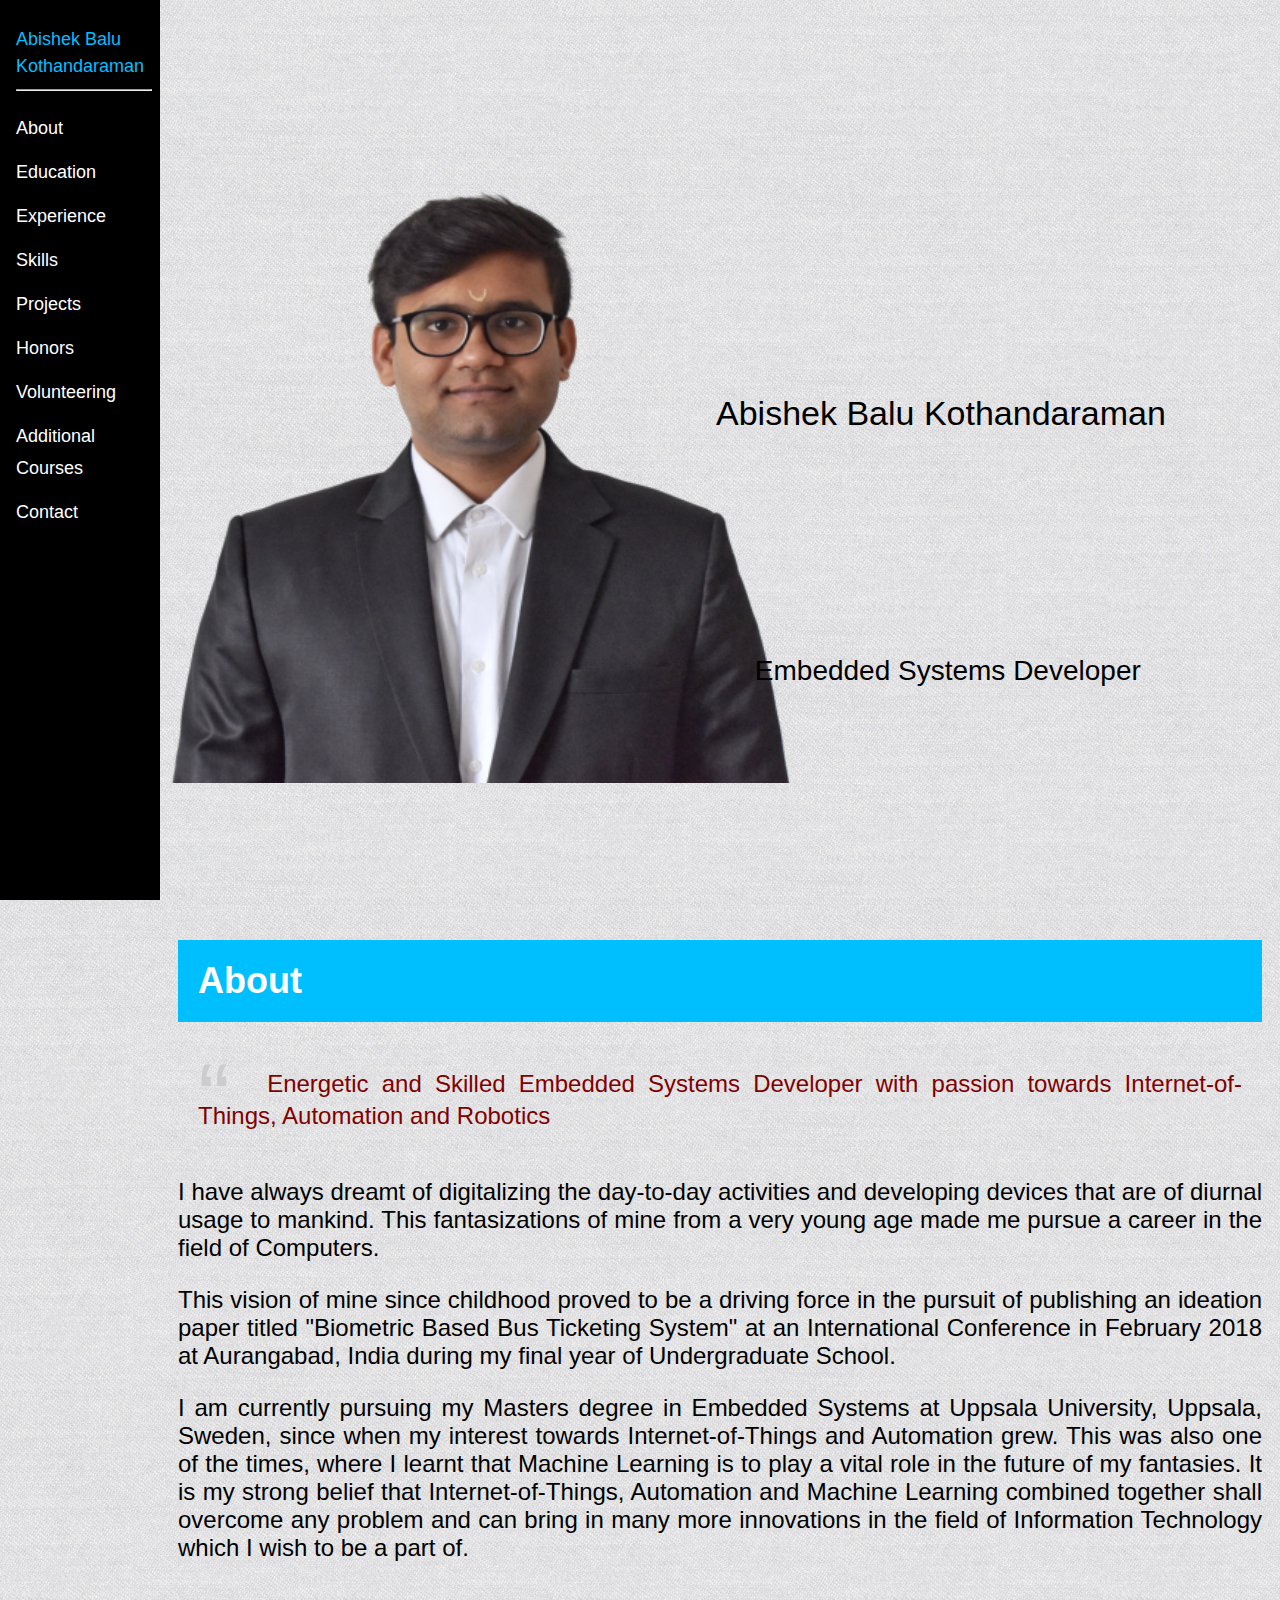
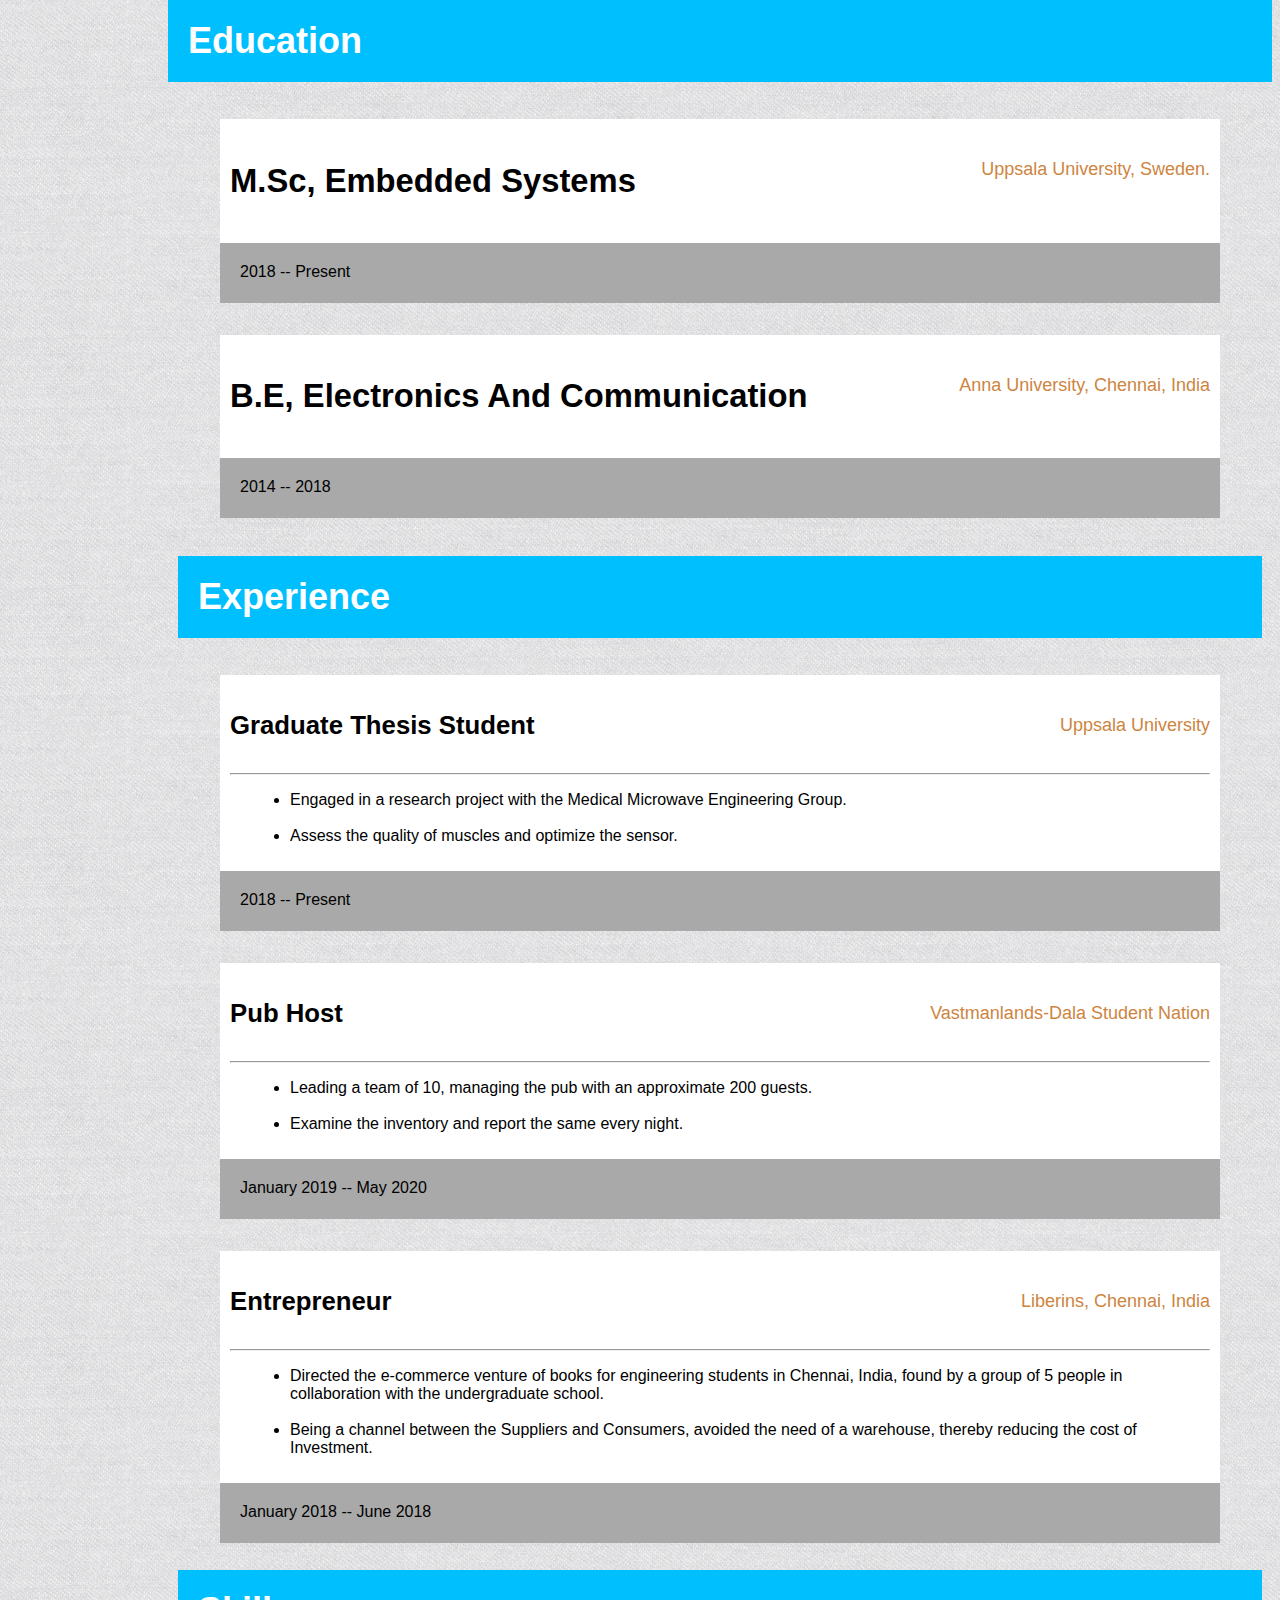
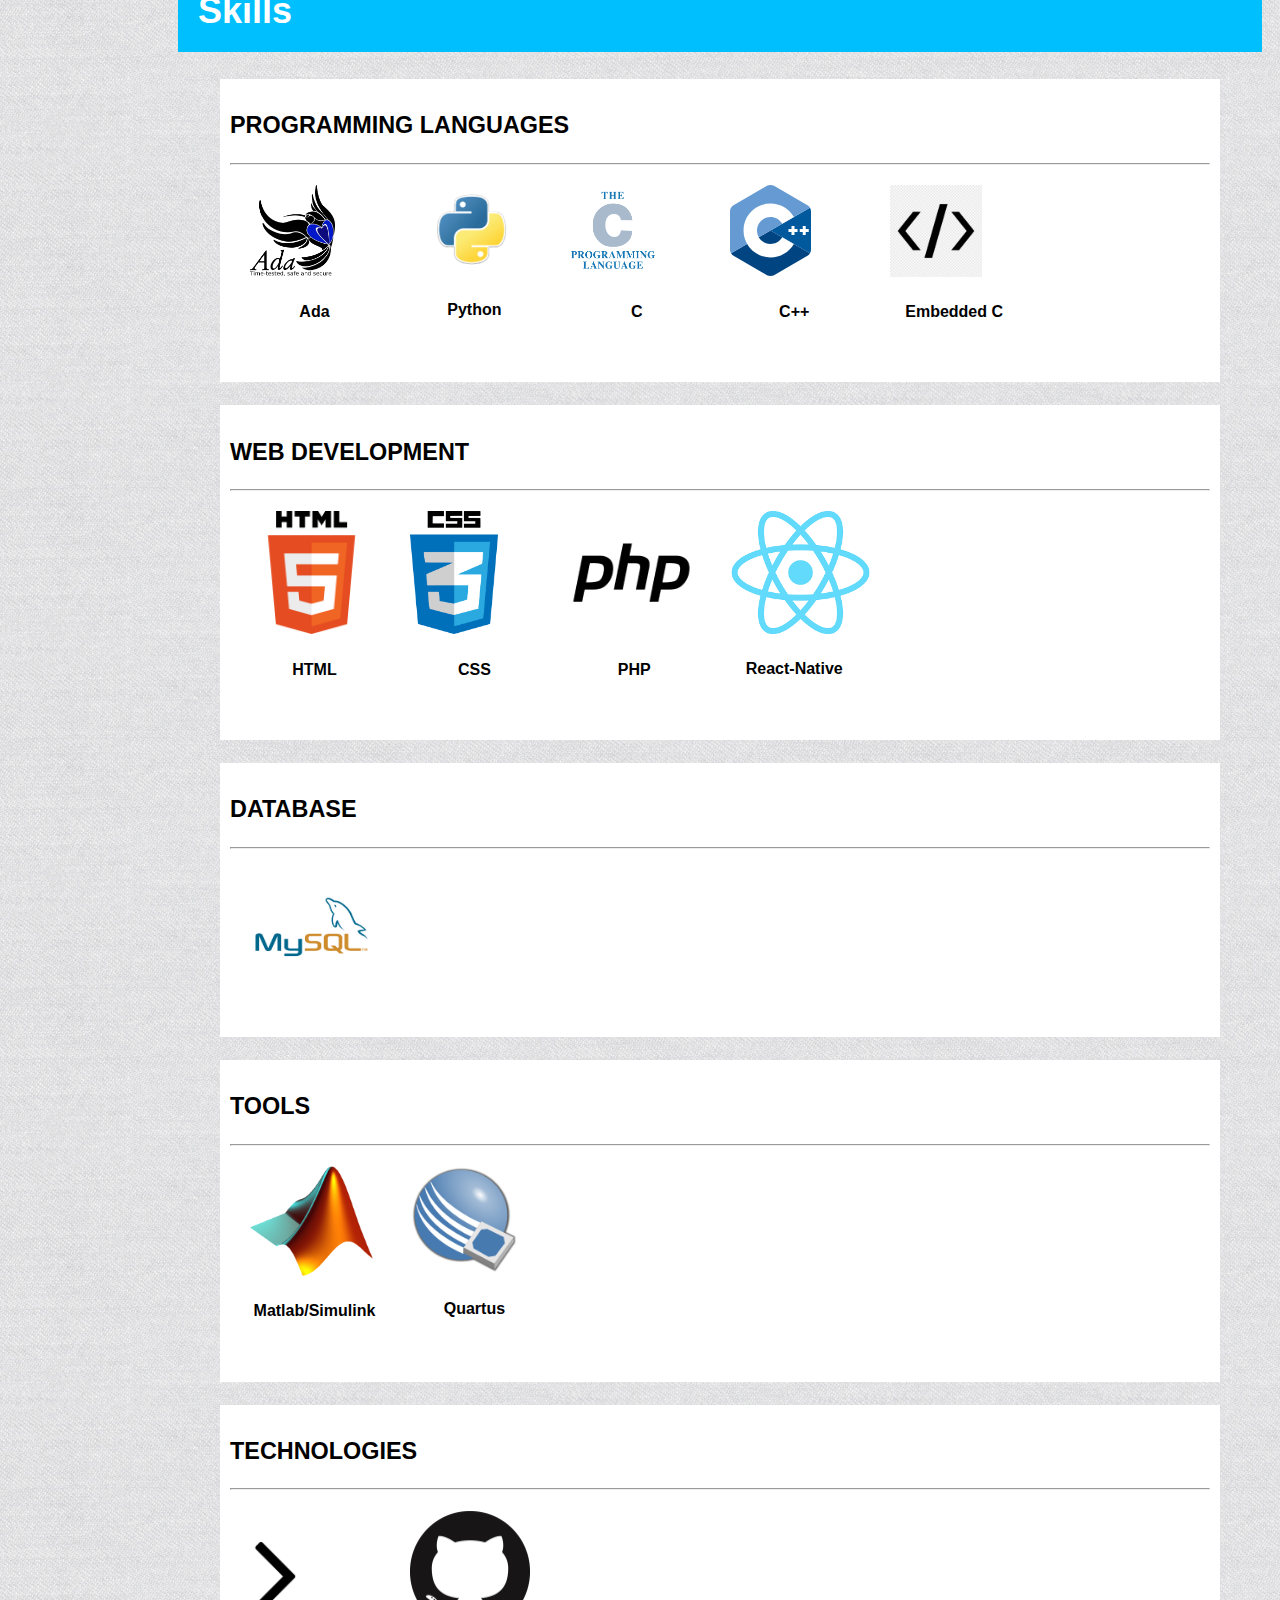
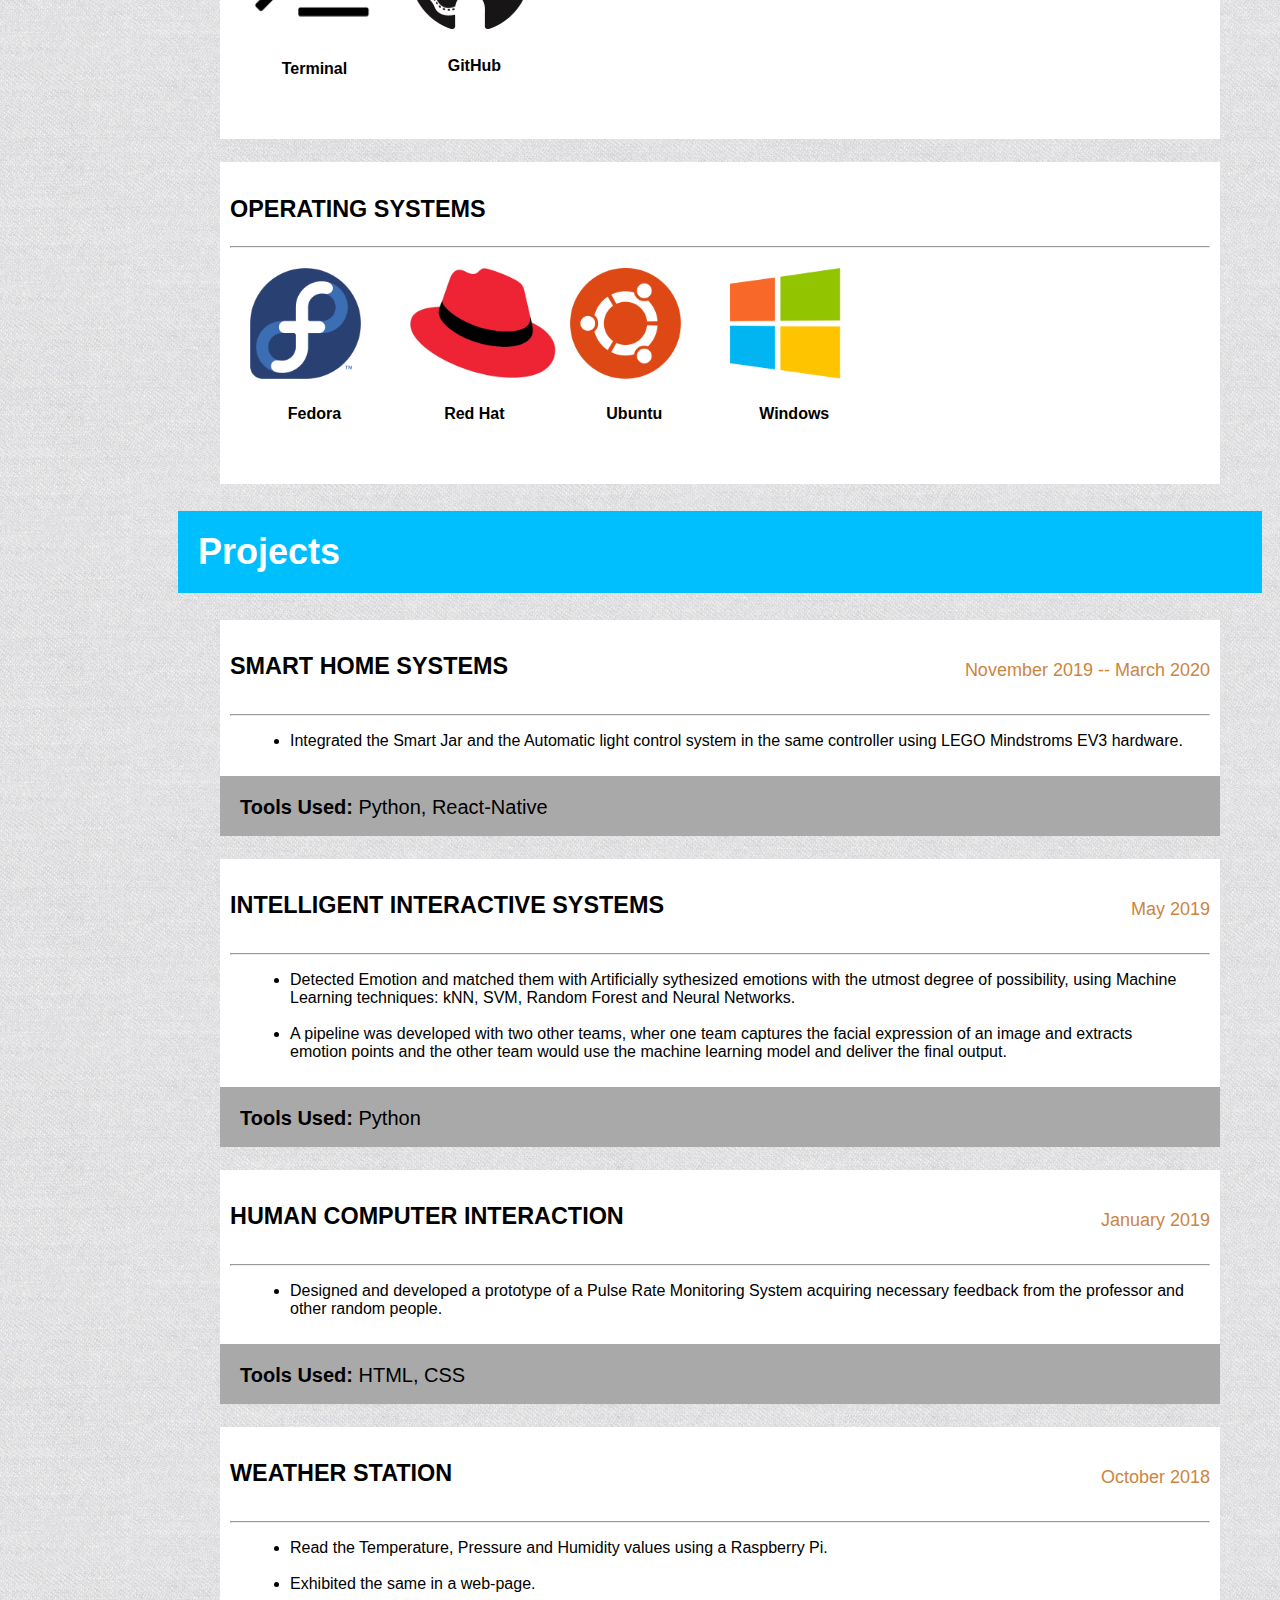
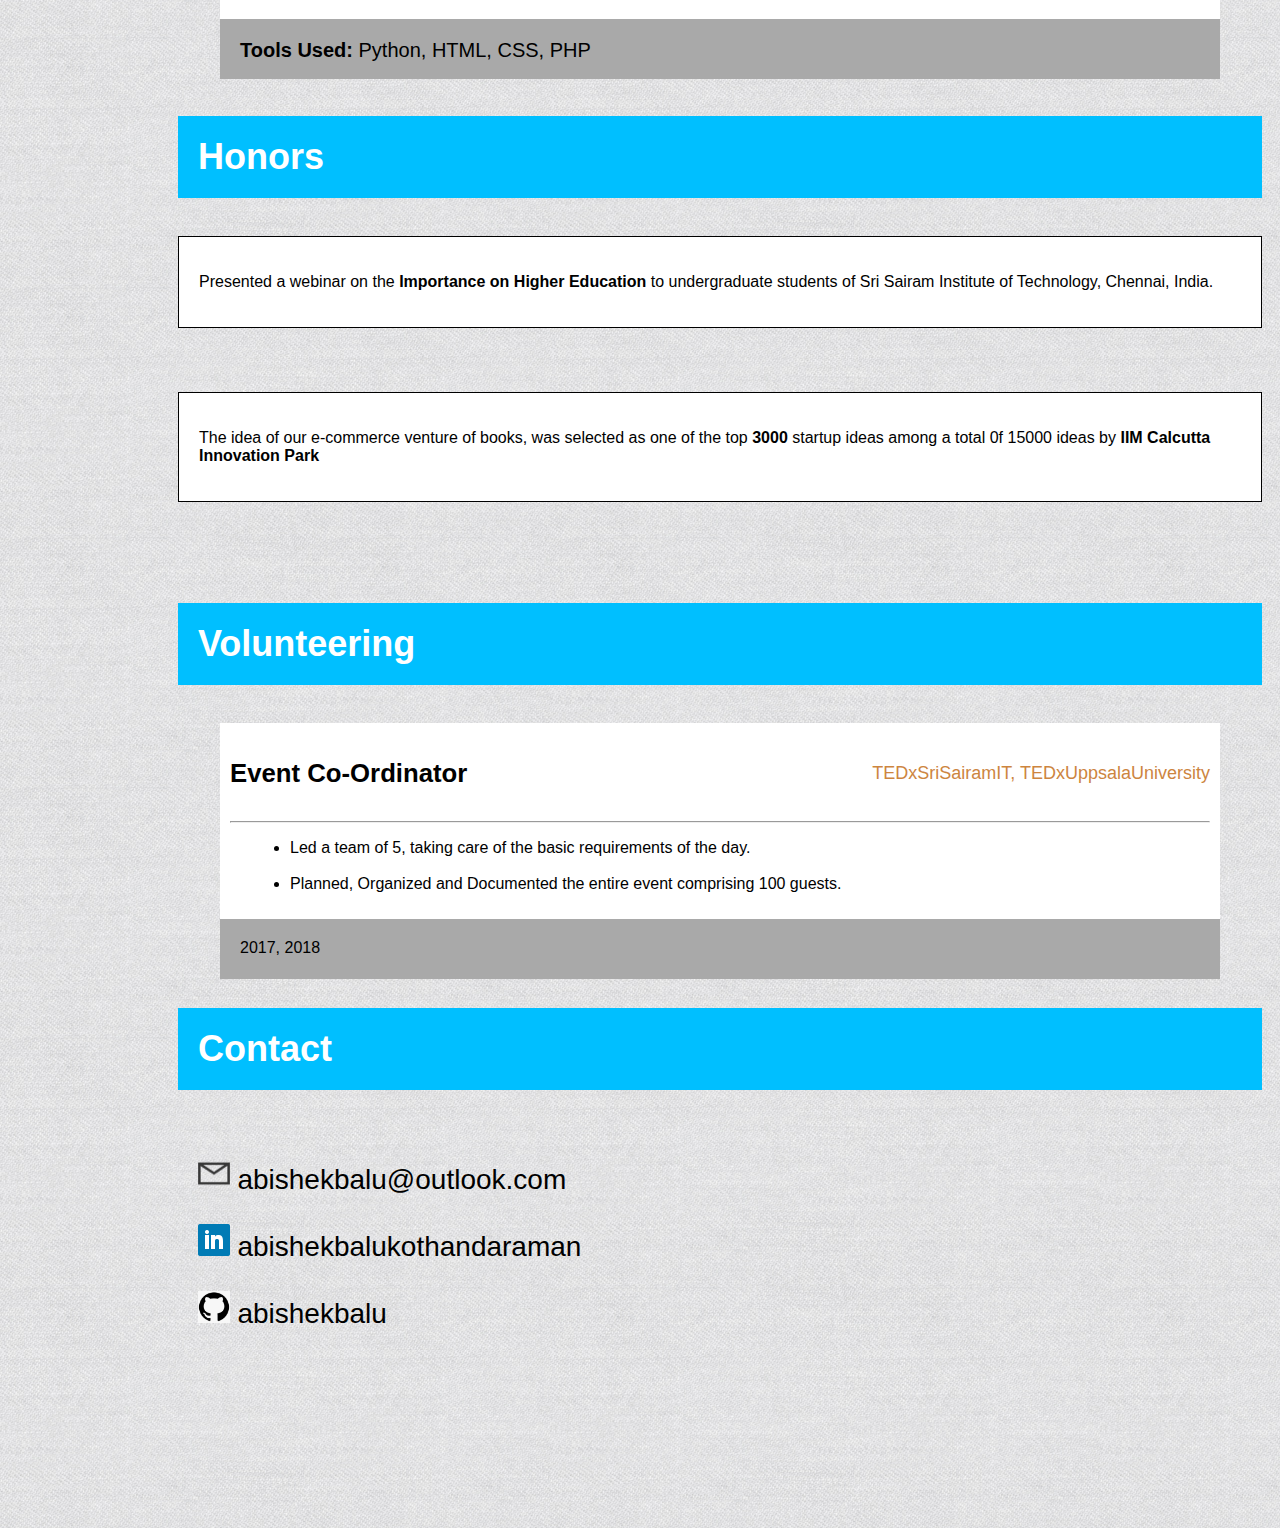
<file: index.html>
<!DOCTYPE html>
<html>
<head>
    <title>Abishek Balu Kothandaraman | Embedded Systems | IoT</title>
    <meta charset="utf-8">
    <meta name="viewport" content="width=device-width, initial-scale=1" />
    <link rel="stylesheet" href="styles.css">
</head>

<body>
    <div class="sidenav">
        <a href="#home">
            <div class="Abishek">
                Abishek Balu Kothandaraman
                <hr>
            </div>
        </a>
        <a href="#about">About</a>
        <a href="#education">Education</a>
        <a href="#experience">Experience</a>
        <a href="#skills">Skills</a>
        <a href="#projects">Projects</a>
        <a href="#honors">Honors</a>
        <a href="#volunteer">Volunteering</a>
        <a href="#courses">Additional Courses</a>
        <a href="#contact">Contact</a>
    </div>
    <section id="home">
        <div class="home">
            <center>
                    <p class="home" style="font-size:34px">Abishek Balu Kothandaraman</p> 
                    <br />
                    <p class="position" style="font-size:28px">Embedded Systems Developer</p>
            </center>

        </div>
    </section>

    <section id="about">
        <div class="about">
            <h1><span>About</span></h1>
                <blockquote>
                    <p> Energetic and Skilled Embedded Systems Developer with passion towards Internet-of-Things, Automation and Robotics</p>
                </blockquote>

                <p>I have always dreamt of digitalizing the day-to-day activities and developing devices that are of diurnal usage to mankind. This fantasizations of mine from a very young age made me pursue a career in the field of Computers.</p>


                <p>This vision of mine since childhood proved to be a driving force in the pursuit of publishing an ideation paper titled "Biometric Based Bus Ticketing System" at an International Conference in February 2018 at Aurangabad, India during my final year of Undergraduate School.</p>


                <p> I am currently pursuing my Masters degree in Embedded Systems at Uppsala University, Uppsala, Sweden, since when my interest towards Internet-of-Things and Automation grew. This was also one of the times, where I learnt that Machine Learning is to play a vital role in the future of my fantasies. It is my strong belief that Internet-of-Things, Automation and Machine Learning combined together shall overcome any problem and can bring in many more innovations in the field of Information Technology which I wish to be a part of. </p>


        </div>
    </section>

    <section id="education">
        <div class="education">
            <h1><span>Education</span></h1>
            <div class="card-position">
                <div class="education-card">
                    <h3 class="alignleft">M.Sc, Embedded Systems</h3>
                    <div class="project-duration">
                        Uppsala University, Sweden.
                    </div>
                </div>

                <div class="footer" style="font-size: 16px">
                    2018 -- Present
                </div> 

                <br />
                <br />

                <div class="education-card">
                    <h3 class="alignleft">B.E, Electronics and Communication</h3>
                    <div class="project-duration">
                        Anna University, Chennai, India
                    </div>
                </div>
                <div class="footer" style="font-size: 16px">
                    2014 -- 2018
                </div>
            </div>
        </div>

    </section>

    <section id="experience">
        <div class="experience">
            <h1><span>Experience</span></h1>
            <div class="card-position">
                <div class="experience-card">
                   <h3 class="alignleft">Graduate Thesis Student</h3>
                    <div class="duration">
                        Uppsala University
                    </div>

                    <br />
                    <hr>

                    <div class="project-content">
                        <ul>
                            <li>Engaged in a research project with the Medical Microwave Engineering Group.</li>
                            <br />
                            <li>Assess the quality of muscles and optimize the sensor.</li>
                        </ul>
                    </div>                
                </div>
                <div class="footer" style="font-size: 16px">
                    2018 -- Present
                </div>

                <br />
                <br />

                <div class="experience-card">
                    <h3 class="alignleft">Pub Host</h3>
                    <div class="duration">
                        Vastmanlands-Dala Student Nation
                    </div>
                    <br />
                    <hr>
                    <div class="project-content">
                        <ul>
                            <li>Leading a team of 10, managing the pub with an approximate 200 guests.</li>
                            <br />
                            <li>Examine the inventory and report the same every night.</li>

                        </ul>
                    </div>
                </div>

                <div class="footer" style="font-size: 16px">
                    January 2019 -- May 2020
                </div>

                <br />
                <br />

                <div class="experience-card">
                    <h3 class="alignleft">Entrepreneur</h3>
                    <div class="duration">
                        Liberins, Chennai, India
                    </div>
                    <br />
                    <hr>
                    <div class="project-content">
                        <ul>
                            <li>Directed the e-commerce venture of books for engineering students in Chennai, India, found by a group of 5 people in collaboration with the undergraduate school.</li>

                            <br />
                            <li> Being a channel between the Suppliers and Consumers, avoided the need of a warehouse, thereby reducing the cost of Investment. </li>
                        </ul>
                    </div>
                </div>
                <div class="footer" style="font-size: 16px">
                    January 2018 -- June 2018
                </div>
            </div>
        </div>
    </section>

    <section id="skills">
        <div class="skills">
            <h1><span>Skills</span></h1>
            <div class="card-position">
            <div class="card">
                    <h3>Programming Languages</h3>
                    <hr>
                    <div class="row">
                        <div class="column">
                            <div class="card-content">
                                <img src="Images/Ada.png" style="width:55%">
                                <div class="container">
                                    <h4>Ada</h4>
                                </div>
                            </div>
                        </div>

                        <div class="column">
                            <div class="card-content">
                                <img src="Images/python-removebg-preview.png" style="width:80%">
                                     <div class="container">
                                         <h4>Python</h4>
                                     </div>
                             </div>
                         </div>

                         <div class="column">
                             <div class="card-content">
                                 <img src="Images/clang.png" style="width:56%">
                                 <div class="container" style="padding-right: 20px">
                                     <h4>C</h4>
                                </div>
                            </div>
                        </div>

                        <div class="column">
                            <div class="card-content">
                                <img src="Images/c++.svg" style="width:53%">
                                <div class="container">
                                    <h4>C++</h4>
                                </div>
                            </div>
                        </div>

                        <div class="column">
                            <div class="card-content">
                                <img src="Images/code.png" style="width:60%">
                                <div class="container">
                                    <h4>Embedded C</h4>
                                </div>
                            </div>
                        </div>
                    </div>
              </div>

              <br />
              <br />

              <div class="card">
                  <h3>Web Development</h3>
                  <hr>
                  <div class="row">
                      <div class="column">
                          <div class="card-content">
                              <img src="Images/html.png" style="width:80%">
                              <div class="container">
                                  <h4>HTML</h4>
                                </div>
                            </div>
                        </div>

                        <div class="column">
                            <div class="card-content">
                                <img src="Images/css.png" style="width:57%">
                                <div class="container">
                                    <h4>CSS</h4>
                                </div>
                            </div>
                        </div>

                        <div class="column">
                            <div class="card-content">
                                <img src="Images/php.png" style="width:80%">
                                <div class="container">
                                    <h4>PHP</h4>
                                </div>
                            </div>
                        </div>

                        <div class="column">
                            <div class="card-content">
                                <img src="Images/react.png" style="width:92%">
                                <div class="container">
                                    <h4>React-Native</h4>
                                </div>
                            </div>
                        </div>
                    </div>
                </div>

                <br />
                <br />

                <div class="card">
                    <h3>Database</h3>
                    <hr>
                    <div class="row">
                        <div class="column">
                            <div class="card-content">
                                <img src="Images/mysql.png" style="width:80%">
                            </div>
                        </div>
                    </div>
                </div>

                <br />
                <br /> 

                <div class="card">
                    <h3>Tools</h3>
                    <hr>
                    <div class="row">
                        <div class="column">
                            <div class="card-content">
                                <img src="Images/matlab.png" style="width:80%">
                                <div class="container">
                                    <h4>Matlab/Simulink</h4>
                                </div>
                            </div>
                        </div>

                        <div class="column">
                            <div class="card-content">
                                <img src="Images/Quartus.png" style="width:70%">
                                <div class="container">
                                    <h4>Quartus</h4>
                                </div>
                            </div>
                        </div>
                    </div>
                </div>

                <br />
                <br />

              <div class="card">
                  <h3>Technologies</h3>
                  <hr>
                  <div class="row">
                    <div class="column">
                        <div class="card-content">
                            <img src="Images/terminal.png" style="width:80%; background: white">
                            <div class="container">
                                <h4>Terminal</h4>
                            </div>
                        </div>
                    </div>

                    <div class="column">
                        <div class="card-content">
                            <img src="Images/github1.png" style="width:78%">
                            <div class="container">
                                <h4>GitHub</h4>
                            </div>
                        </div>
                    </div>
                </div>
              </div>

              <br />
              <br />
              
              <div class="card">
                  <h3>Operating Systems</h3>
                  <hr>
                  <div class="row">
                      <div class="column">
                          <div class="card-content">
                              <img src="Images/fedora.png" style="width:72%">
                              <div class="container">
                                  <h4>Fedora</h4>
                                </div>
                            </div>
                        </div>

                        <div class="column">
                            <div class="card-content">
                                <img src="Images/redhat.png" style="width:95%">
                                <div class="container">
                                    <h4>Red Hat</h4>
                                </div>
                            </div>
                        </div>

                        <div class="column">
                            <div class="card-content">
                                <img src="Images/ubuntu.png" style="width:72%">
                                <div class="container">
                                    <h4>Ubuntu</h4>
                                </div>
                            </div>
                        </div>

                        <div class="column">
                            <div class="card-content">
                                <img src="Images/windows.png" style="width:72%">
                                <div class="container">
                                    <h4>Windows</h4>
                                </div>
                            </div>
                        </div>
                    </div>
                </div>
            </div>
        </div>
    </section>

    <section id="projects">
        <div class="projects">
            <h1><span>Projects</span></h1>
            <div class="card-position">
                <div class="card">
                    <h3 class="alignleft">Smart Home Systems</h3>
                    <div class="project-duration">
                        November 2019 -- March 2020
                    </div>
                    <br />
                    <hr>
                    <div class="project-content">
                        <ul>
                            <li>Integrated the Smart Jar and the Automatic light control system in the same controller using LEGO Mindstroms EV3 hardware. </li>
                        </ul>
                    </div>
                </div>

                <div class="footer">
                    <b>Tools Used:</b> Python, React-Native
                </div>

                <br />
                <br />

                <div class="card">
                    <h3 class="alignleft">Intelligent Interactive Systems</h3>
                    <div class="project-duration">
                        May 2019
                    </div>
                    <br />
                    <hr>
                    <div class="project-content">
                        <ul>
                            <li>Detected Emotion and matched them with Artificially sythesized emotions with the utmost degree of                possibility, using Machine Learning techniques: kNN, SVM, Random Forest and Neural Networks.</li>
                            <br />

                            <li> A pipeline was developed with two other teams, wher one team captures the facial expression of an image and extracts emotion points and the other team would use the machine learning model and deliver the final output. </li>
                        </ul>
                    </div>
                </div>

                <div class="footer">
                    <b>Tools Used: </b>Python
                </div>

                <br />
                <br />

                <div class="card">
                    <h3 class="alignleft">Human Computer Interaction</h3>
                    <div class="project-duration">
                        January 2019
                    </div>
                    <br />
                    <hr>
                    <div class="project-content">
                        <ul>
                            <li>Designed and developed a prototype of a Pulse Rate Monitoring System acquiring necessary feedback from the professor and other random people. </li>
                        </ul>
                    </div>
                </div>
                <div class="footer">
                    <b>Tools Used: </b> HTML, CSS
                </div>
                <br />
                <br />

                <div class="card">
                    <h3 class="alignleft">Weather Station</h3>
                    <div class="project-duration">
                        October 2018
                    </div>
                    <br />
                    <hr>
                    <div class="project-content">
                        <ul>
                            <li>Read the Temperature, Pressure and Humidity values using a Raspberry Pi. </li>
                            <br />

                            <li>Exhibited the same in a web-page.</li>
                        </ul>
                    </div>
                </div>
                <div class="footer">
                    <b>Tools Used: </b>Python, HTML, CSS, PHP
                </div>
            </div>
        </div>
    </section>

    <section id="honors">
        <div class="honors">
            <h1><span>Honors</h1></span>
            <div classs="grid-honors">
                <div class="grid-content">
                    <p>Presented a webinar on the <b>Importance on Higher Education</b> to undergraduate students of Sri Sairam Institute of Technology, Chennai, India. <p>
                </div>

                <br />
                <br />

                <div class="grid-content">
                    <p>The idea of our e-commerce venture of books, was selected as one of the top<b> 3000 </b>startup ideas among a total 0f 15000 ideas by <b>IIM Calcutta Innovation Park</b> </p>
                </div>
                <br />
                <br />
            </div>
        </div>
    </section>

    <section id="volunteer">
        <div class="volunteer">
            <h1><span>Volunteering</span></h1>
            <div class="card-position">
                <div class="experience-card">
                    <h3 class="alignleft">Event Co-ordinator</h3>
                    <div class="volunteer-duration">
                        TEDxSriSairamIT, TEDxUppsalaUniversity
                    </div>
                    <br />
                    <hr>
                    <div class="project-content">
                        <ul>
                            <li>Led a team of 5, taking care of the basic requirements of the day. </li>
                            <br />
                            <li>Planned, Organized and Documented the entire event comprising 100 guests.</li>
                        </ul>
                    </div>
                </div>

                <div class="footer" style="font-size: 16px">
                    2017, 2018
                </div>
            </div>
        </div>
    </section>

    <section id="contact">
        <div class="contact" style="color: white">
            <h1><span>Contact</h1></span>
                <div class="content">    
                    <p><a href="mailto:abishekbalu@outlook.com" style="color:black; text-decoration:none">
                        <img src="Images/mail.png" style="width:3%">
                        abishekbalu@outlook.com</a></p>

                    <p><a href="https://linkedin.com/in/abishekbalukothandaraman"style="color:black; text-decoration:none">
                        <img src="Images/linkedin.png" style="width:3%">
                        abishekbalukothandaraman</a></p>

                    <p><a href="https://github.com/abishekbalu" style="color:black; text-decoration:none">
                        <img src="Images/github.png" style="width:3%">
                        abishekbalu</a></p> 

                        <br />
                        <br />
                        <br />
                        <br />
                        <br />
                </div>
        </div>
    </section>



</body>
</html>
</file>
<file: styles.css>
@media print {
    .pagebreak {
        page-break-before: always;
    }
}

@media print {

    .pagebreak {
        clear: both;
        page-break-after: always;
    }
}

body, html {
    font-family: "Lato", sans-serif;
    height: 100%;
    background-image: url("Images/bg3.png");
    background-image-opacity: 0.6;
    color: black;
}

.sidenav {
    height: 100%;
  width: 160px;
  position: fixed;
  z-index: 1;
  top: 0;
  left: 0;
  background-color: black;
  overflow-x: visible;
  padding-top: 20px;
  line-height: 2em;
}

.sidenav a {
  padding: 6px 8px 6px 16px;
  text-decoration: none;
  font-size: 18px;
  color: white;
  display: block;
}

.sidenav a:hover {
  color: #f1f1f1;
}

.Abishek {
    color: deepskyblue;
    line-height: 1.5em;
}

h1 span {
    width: 100%;
    padding: 20px;
    display: block;
    font-size: 36px;
    background-color: deepskyblue;
    background-size: auto;
    color: white;
    text-transform: capitalize;
}

#home {
    width: auto;
    height: 100%;
    background-image: url("Images/Abishek-1.png");
    background-size: 800px 650px;
    background-repeat: no-repeat;
    background-position: left

}

.home {
    margin-left: 160px;
    font-size: 38px;
    padding: 0px 10px;
    height: 100%;
}

p.position {
    position: absolute;
    left: 65%;
    top: 70%;
    transform: translateX(-20%) translateY(-10%);
}

p.home {
    position: absolute;
    left: 50%;
    top: 50%;
    transform: translateX(-20%) translateY(-10%);

}

.about {
    margin-left: 160px;
    font-size: 24px;
    padding: 0px 10px;
    height: 100%;
    text-align: justify;
}

blockquote {

    border-left: #f9f9f9;
    margin: 1.5em 10px;
    padding: 0.5em 10px;
    quotes: "\201C""\201D""\2018""\2019";
    color: maroon;

}

blockquote:before {

    color: #ccc;
    content: open-quote;
    font-size: 4em;
    line-height: 0.1em;
    margin-right: 0.25em;
    vertical-align: -0.4em;

}

blockquote p {
    display: inline;
}

.education {
    margin-left: 160px;
    font-size: 28px;
    height: 100%;
}

.experience {
    margin-left: 160px;
    font-size: 28px;
    padding: 0px 10px;
    height: 100%;

}

.honors {
    margin-left: 160px;
    font-size: 28px;
    padding: 0px 10px;
    height: 100%;
}

.volunteer {
    margin-left: 160px;
    font-size: 28px;
    padding: 0px 10px;
    height: 100%;
}
.contact {
    margin-left: 160px;
    font-size: 22px;
    padding: 0px 10px;
    height: 100%;
    color: white;
}

.courses {
    margin-left: 160px;
    font-size: 22px;
    padding: 0px 10px;
    height: 100%;
    color: white;
}

.course-card {
    box-shadow: 0 4px 8px 0 rgba(0,0,0,0.2);
    transition: 0.3s;
    width: 30%;
    background-color: white;

}

.course-card:hover {
    box-shadow: 0 8px 16px 0 rgba(0,0,0,0.2);
}

.course-container {
    padding: 2px 16px;
    color: black;
}



.destination {
    text-align: left;
    color: black;
    padding: 1px, 1px;
    font-size: 20px;
    text-transform: initial;
}

.education-card {
    display: inline-block;
    width: 1000px;
    height: auto;
    padding: 10px;
    text-align: left;
    text-transform: capitalize;
    background-color: white;
    color: black;
}

.grid-honors {;
    display: grid;
    grid-column-gap: 20px;
    grid-template-columns: auto auto auto;
    padding: 10px;

}

.grid-content {
    background-color: white;
    border: 1px solid black;
    padding: 20px;
    font-size: 16px;
    text-align: left;
    color: black;
}

.skills {
    margin-left: 160px;
    font-size: 20px;
    padding: 0px 10px;
    height: 100%;
}

.projects {
    margin-left: 160px;
    font-size: 20px;
    padding: 0px 10px;
    height: 100%;
}

.card-position {
    display: block;
    text-align: center;
}

.card{
    display: inline-block;
    width: 1000px;
    height: auto;
    padding: 10px;
    text-align: left;
    text-transform: uppercase;
    background-color: white;
    color: black;
}


.experience-card {
    display: inline-block;
    width: 1000px;
    height: auto;
    padding: 10px;
    text-align: left;
    font-size: 22px;
    text-transform: capitalize;
    background: white;
    color: black;
}

* {
    box-sizing: border-box;
     }

h3.card {
    font-size: 20px;
    padding: 0px;
}

.column {

    float: left;
    width: 16.66%;
    padding: 0px 10px;

}

.row {

    padding: 10px;
}

.row:after {
    content:"";
    display: table;
    clear: both;
    padding-top: 20px;

}

.card-content {
    width: 110%;
    vertical-align: middle;

}


.container {
    margin: auto;
    padding-right: 25px;
    font-size: 16px;
    text-transform: capitalize;
    text-align: center;
}

img.card-content {
    background: transparent;
    opacity: 100%;
    
}

.alignleft{
    float: left;
}

.alignright {
    float:right;
}

.project-duration {
    text-align: right;
    font-size: 18px;
    color: peru;
    padding-top: 30px;
    text-transform: capitalize;
}

.duration {
    text-align: right;
    font-size: 18px;
    color: peru;
    padding-top: 30px;
    text-transform: capitalize;

}

.volunteer-duration {
    text-align: right;
    font-size: 18px;
    color: peru;
    padding-top: 30px;
    text-transform: initial;
}


.project-content {
    color: black;
    padding: 0 20px;
    font-size: 16px;
    text-transform: initial;

}

.footer {
    display: inline-block;
    width: 1000px;
    height: 60px;
    padding: 20px;
    text-align: left;
    background-color: darkgray;
    text-transform: capitalize;
    color: black;
}

.content {

    color: black;
    font-size: 28px;
    text-decoration: none;
    padding: 10px;
    padding-left: 20px;

}


@media screen and (max-height: 450px) {
  .sidenav {padding-top: 15px;}
  .sidenav a {font-size: 18px;}


@media screen and (max-height: 600px) {
    .column {
      width: 100%;
      display: block;
      }
  }
</file>
